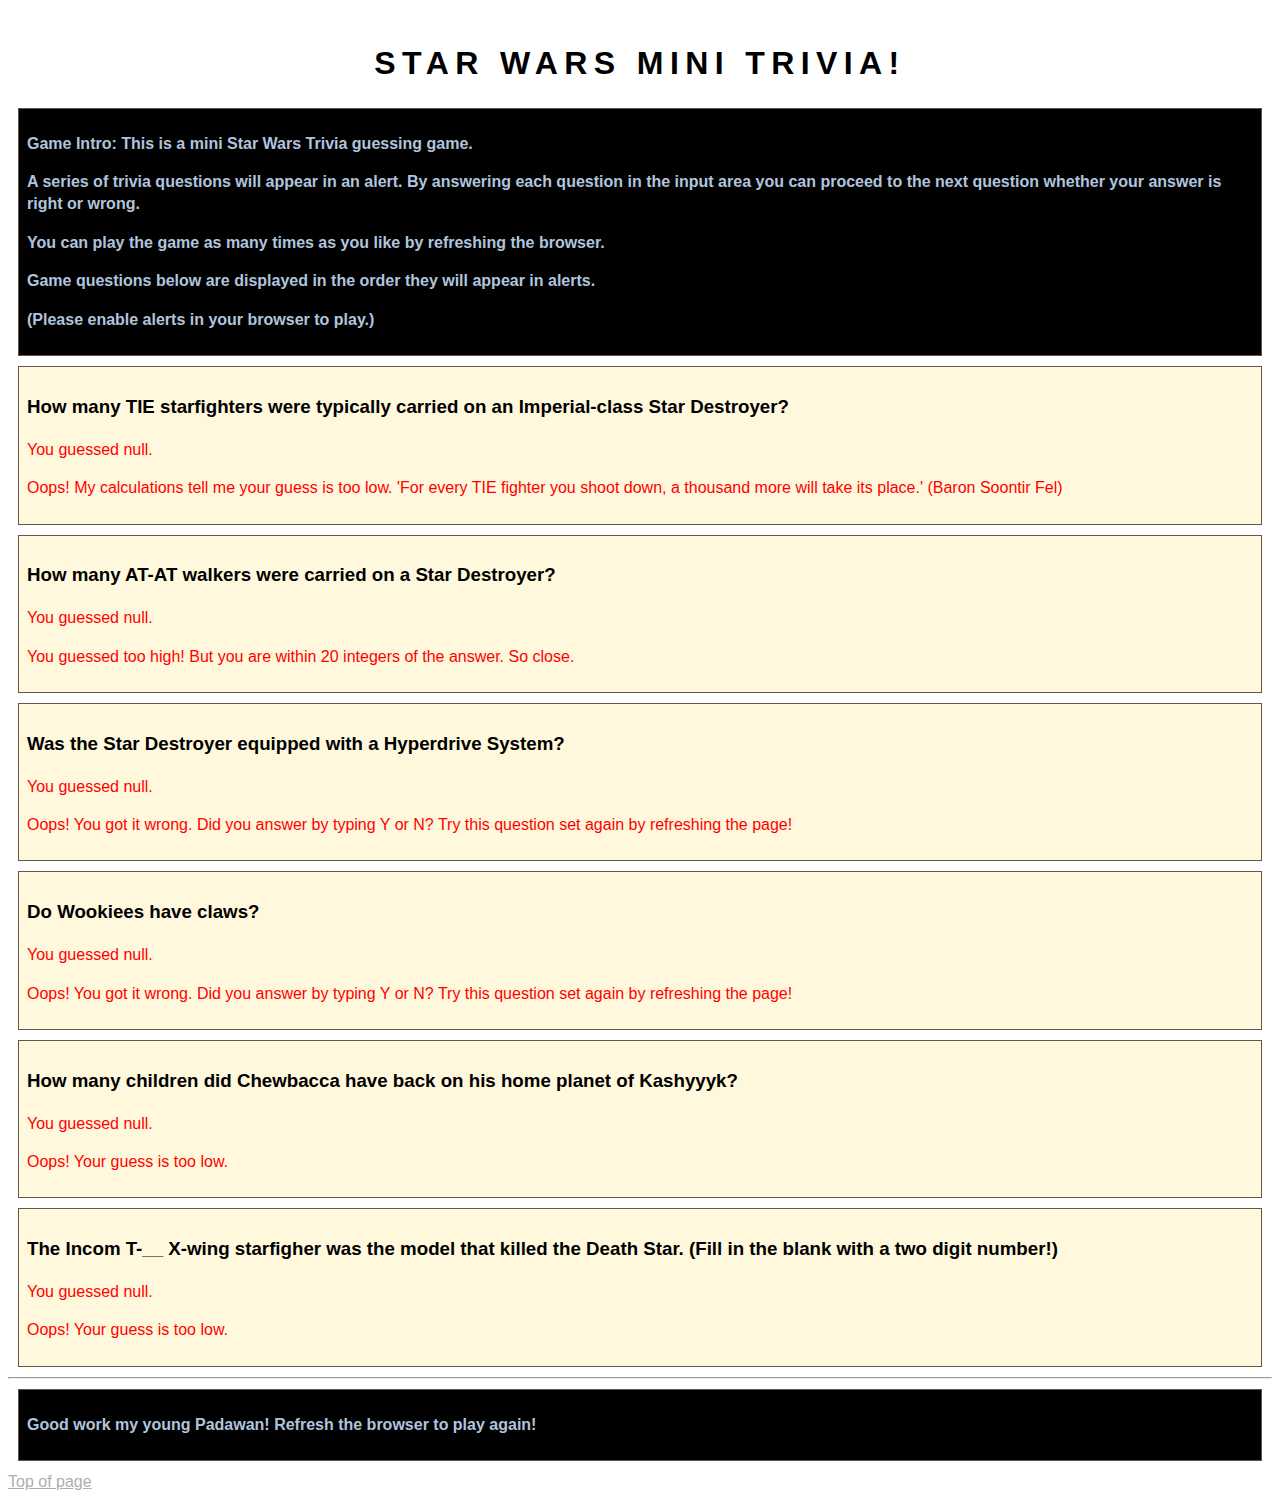
<file: index.html>
<!DOCTYPE HTML>
<head>
  <title>Star Wars Trivia Time</title>
  <link rel="stylesheet" type="text/css" href="styles.css">

</head> 
<body>
  
		<h1 id='top' class='headline'>Star Wars Mini Trivia!</h1>
    <div class='instructions'>
  	  <p>Game Intro: This is a mini Star Wars Trivia guessing game.</p><p>A series of trivia questions will appear in an alert. By answering each question in the input area you can proceed to the next question whether your answer is right or wrong.</p> 
			<p>You can play the game as many times as you like by refreshing the browser.</p>
			<p>Game questions below are displayed in the order they will appear in alerts.</p>
			<p>(Please enable alerts in your browser to play.)</p>
    </div>
 
  <div class='box'>
    <h3>How many TIE starfighters were typically carried on an Imperial-class Star Destroyer?</h3>
    	<p id='guess1'></p>
    <div id='img1'></div>
  </div>

  <div class='box'>	
    <h3>How many AT-AT walkers were carried on a Star Destroyer?</h3>
    	<p id='guess2'></p>
  	<div id='img2'></div>
  </div>  
  
  <div class='box'>
  	<h3>Was the Star Destroyer equipped with a Hyperdrive System?</h3>
  	<p id='guess3'></p>
    <div id='img3'></div>
  </div>

  <div class='box'>
  	<h3>Do Wookiees have claws?</h3>
    	<p id='guess4'></p>
    <div id='img4'></div>
  </div>

  <div class='box'>
  	<h3>How many children did Chewbacca have back on his home planet of Kashyyyk?</h3>
    	<p id='guess5'></p>
    <div id='img5'></div>
  </div>
  
  <div class='box'>	<h3>The Incom T-__ X-wing starfigher was the model that killed the Death Star. (Fill in the blank with a two digit number!)</h3>
    	<p id='guess6'></p>
    <div id='img6'></div>
  </div>
  	<hr />
  	<p id='endMsg' class='instructions'></p>
  <a href='#top'>Top of page</a>  
  <script src='game.js'></script>
</body>
</file>
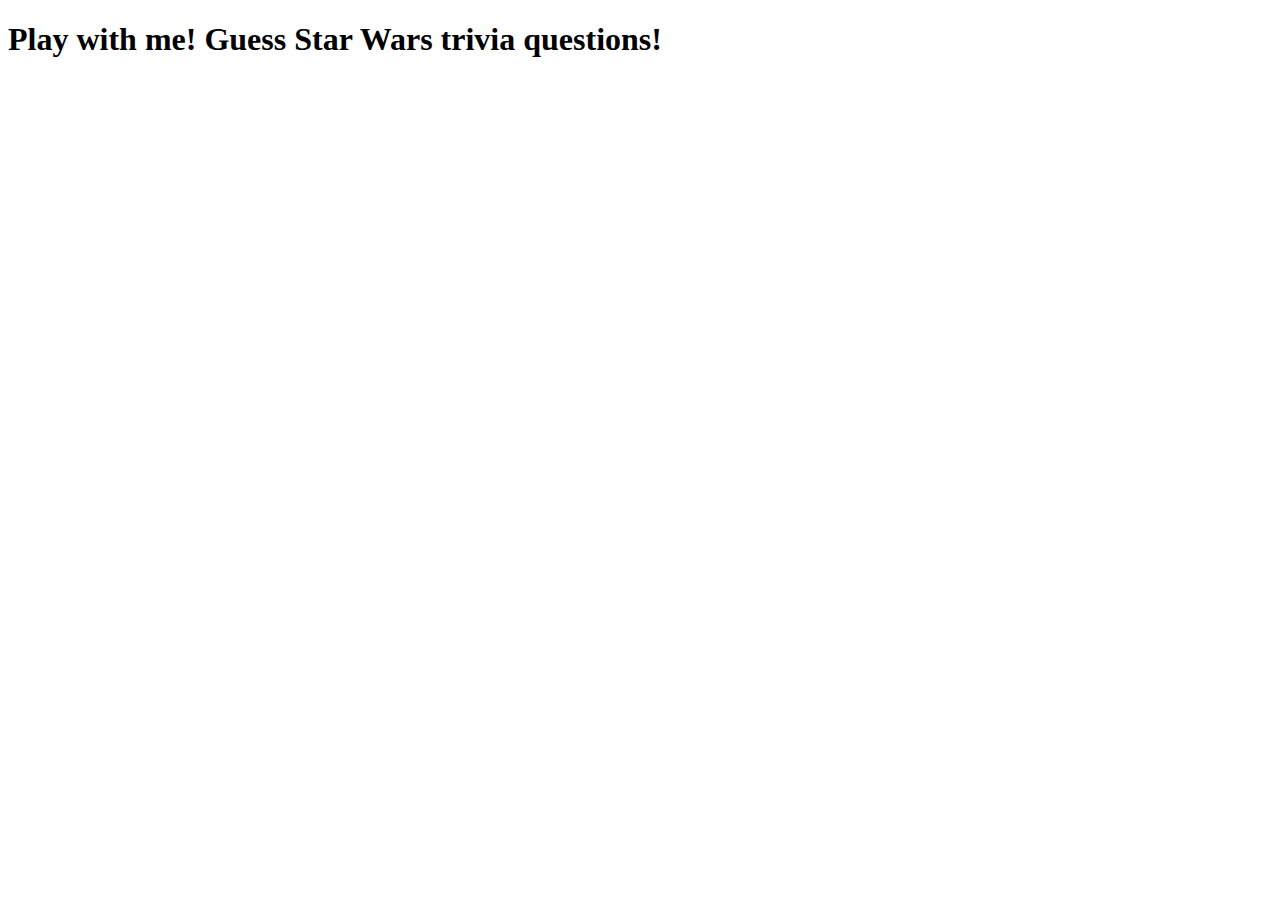
<file: guessing_game.html>
<!DOCTYPE HTML>
<head>
  <title>Star Wars Trivia Time</title>
</head> 
<body>
  <h1>Play with me! Guess Star Wars trivia questions!</h1>
  
  <script>
    var number = 48;
    var guess = prompt("How many TIE starfighters were typically carried on an Imperial-class Star Destroyer?");
    if (guess === "") {
    	alert("Please enter a number to play the game!");
    }
    if (guess == number ) {
    	alert("Excellent! You win this round!   'I maintain that the effectiveness of the Star Destroyer stems from not only its massive firepower, but from its size. When citizens look at a Star Destroyer and then compare it to the craft which might be mustered to attack it, they have a tendency to dismiss such a notion as suicidal rather than approach the problem tactically.' (Grand Moff Wilhuff Tarkin)");
    }
	else {
		if (guess < number) {
			alert("Oops! My calculations tell me your guess is too low.   'For every TIE fighter you shoot down, a thousand more will take its place.' (Baron Soontir Fel)");
			  if ((guess >= number - 20) && (guess < number)) {
			  	alert("You guessed within 20 integers of the answer. So close. Guess again by refreshing the page!");
			  }
		} 
		else if (guess > number) {
			alert("Oops! My calculations tell me your guess is too high. Try again by refreshing the page!   'The aging, outdated craft employed by the Rebels are no match for the power of the TIE, and even the prototype T-65 X-wing created by the traitors who escaped from Incom is clearly outclassed.' (Captain David West Reynolds)"); 
			if ((guess <= number + 20) && (guess > number)) {
			    alert("You guessed within 20 integers of the correct answer. So close. Guess again by refreshing the page!");
			}	
		}		
	}    
  </script>
 </body>
</file>
<file: styles.css>
body * {
    font-family: Helvetica, Arial, san-serif;
    line-height: 1.4em;
}

h1.headline {
	text-transform: uppercase;
	letter-spacing: 0.2em;
	text-align: center;
	padding-top: 20px;
	/*text-shadow: 1px 1px 0px #000000;*/

}

div.instructions {
	border: 1px solid #665544;
	background-color: #000000;
	padding: 8px;
	text-align: left;
	margin: 10px;
	color: #B0C4DE;
	font-weight: bold;
	line-height: 1.4em;
}

div.box {
	border: 1.5px solid #665544;
	background-color: Cornsilk;
	padding: 8px;
	text-align: left;
	margin: 10px;

}

.correct {
	color: green;
}

.incorrect {
	color: red;
}

#endMsg {
	border: 1px solid #665544;
	background-color: #000000;
	padding: 8px;
	text-align: left;
	margin: 10px;
	color: #B0C4DE;
	font-weight: bold;
	line-height: 1.4em;
}

a {
		color: #AFAEAF;
		text-align: right;
}
a:hover {
		color: #000000;
}
a:active {
		border: solid;
		border-color: #000000;
}
</file>
